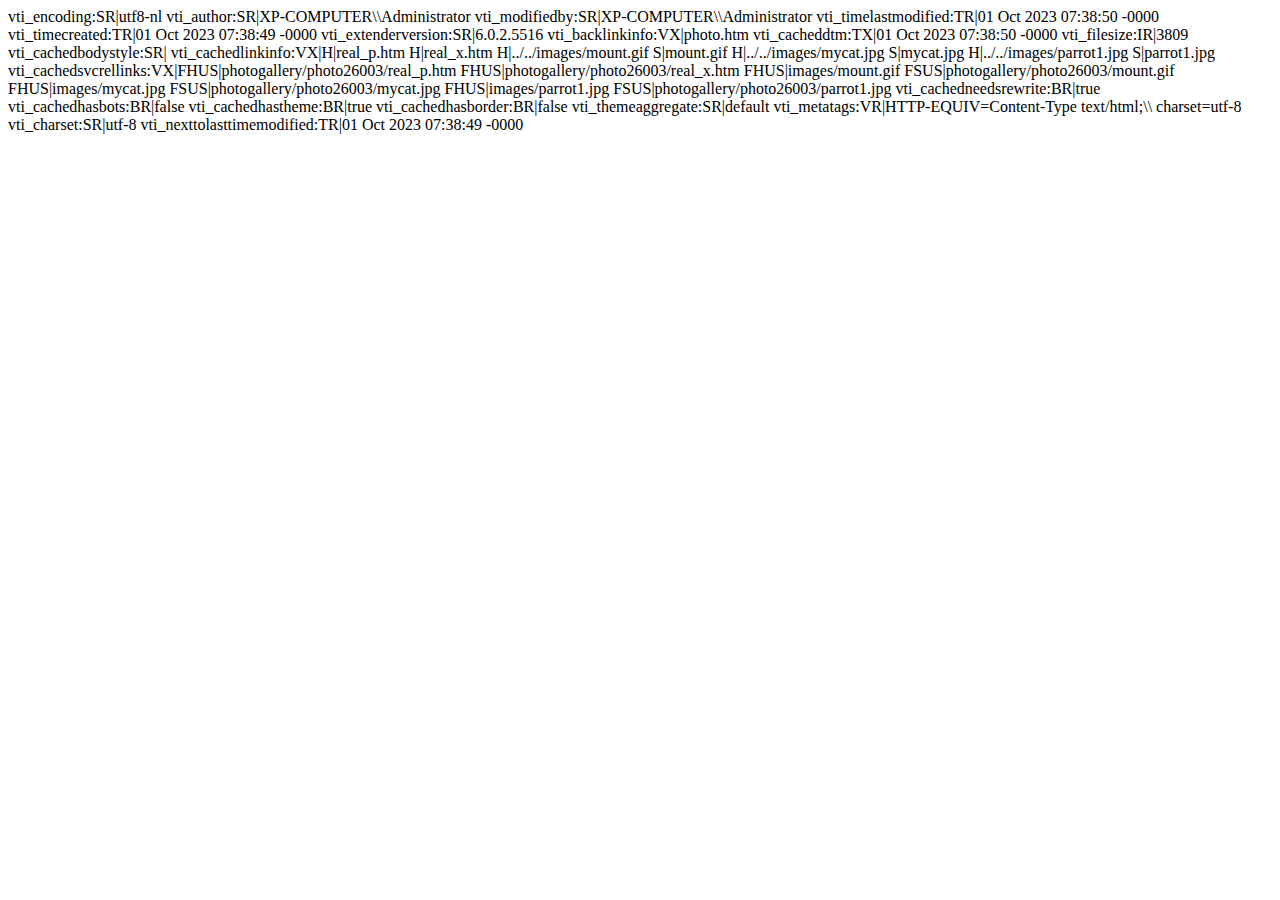
<file: photogallery/photo26003/_vti_cnf/real.htm>
vti_encoding:SR|utf8-nl
vti_author:SR|XP-COMPUTER\\Administrator
vti_modifiedby:SR|XP-COMPUTER\\Administrator
vti_timelastmodified:TR|01 Oct 2023 07:38:50 -0000
vti_timecreated:TR|01 Oct 2023 07:38:49 -0000
vti_extenderversion:SR|6.0.2.5516
vti_backlinkinfo:VX|photo.htm
vti_cacheddtm:TX|01 Oct 2023 07:38:50 -0000
vti_filesize:IR|3809
vti_cachedbodystyle:SR|<body>
vti_cachedlinkinfo:VX|H|real_p.htm H|real_x.htm H|../../images/mount.gif S|mount.gif H|../../images/mycat.jpg S|mycat.jpg H|../../images/parrot1.jpg S|parrot1.jpg
vti_cachedsvcrellinks:VX|FHUS|photogallery/photo26003/real_p.htm FHUS|photogallery/photo26003/real_x.htm FHUS|images/mount.gif FSUS|photogallery/photo26003/mount.gif FHUS|images/mycat.jpg FSUS|photogallery/photo26003/mycat.jpg FHUS|images/parrot1.jpg FSUS|photogallery/photo26003/parrot1.jpg
vti_cachedneedsrewrite:BR|true
vti_cachedhasbots:BR|false
vti_cachedhastheme:BR|true
vti_cachedhasborder:BR|false
vti_themeaggregate:SR|default
vti_metatags:VR|HTTP-EQUIV=Content-Type text/html;\\ charset=utf-8
vti_charset:SR|utf-8
vti_nexttolasttimemodified:TR|01 Oct 2023 07:38:49 -0000
</file>
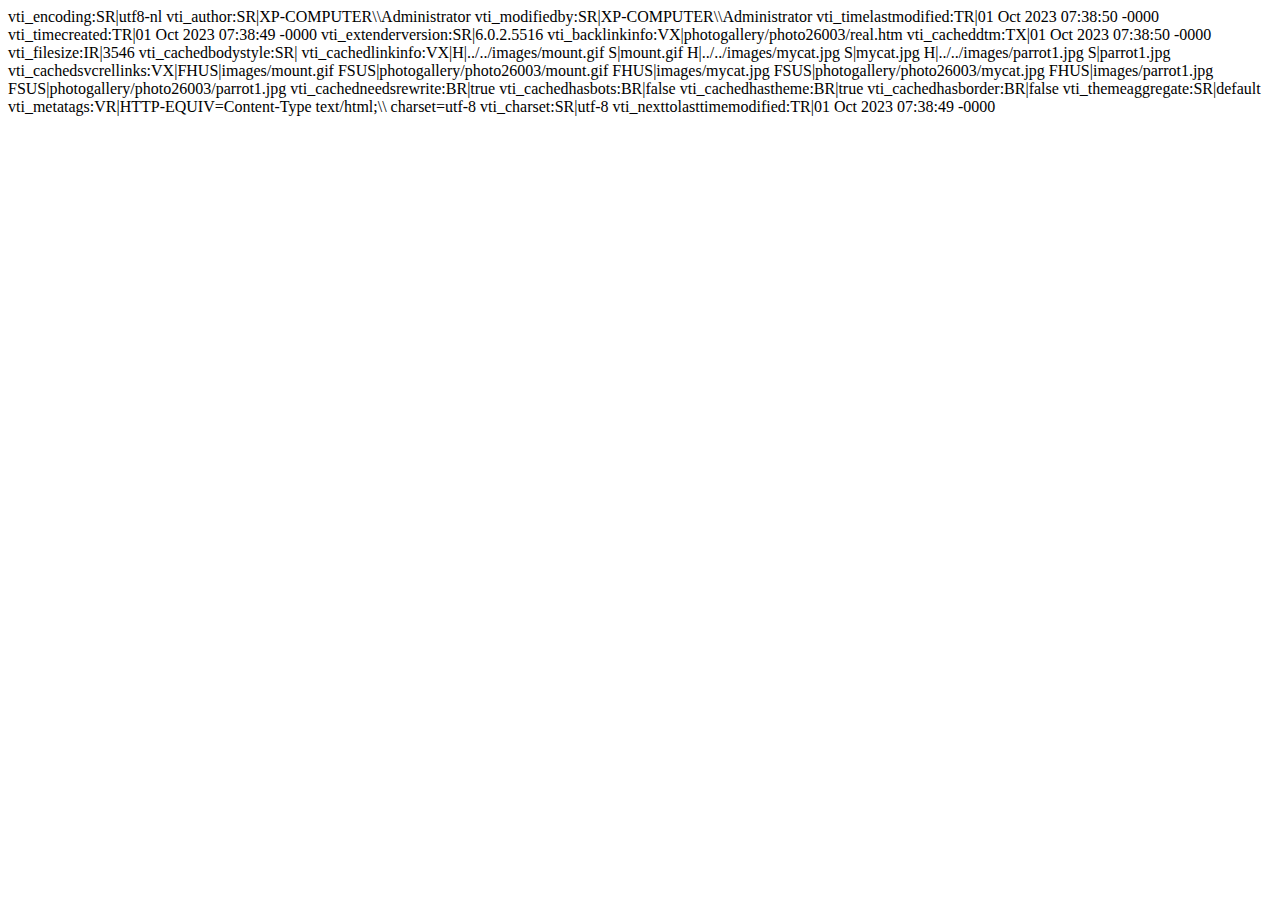
<file: photogallery/photo26003/_vti_cnf/real_p.htm>
vti_encoding:SR|utf8-nl
vti_author:SR|XP-COMPUTER\\Administrator
vti_modifiedby:SR|XP-COMPUTER\\Administrator
vti_timelastmodified:TR|01 Oct 2023 07:38:50 -0000
vti_timecreated:TR|01 Oct 2023 07:38:49 -0000
vti_extenderversion:SR|6.0.2.5516
vti_backlinkinfo:VX|photogallery/photo26003/real.htm
vti_cacheddtm:TX|01 Oct 2023 07:38:50 -0000
vti_filesize:IR|3546
vti_cachedbodystyle:SR|<body>
vti_cachedlinkinfo:VX|H|../../images/mount.gif S|mount.gif H|../../images/mycat.jpg S|mycat.jpg H|../../images/parrot1.jpg S|parrot1.jpg
vti_cachedsvcrellinks:VX|FHUS|images/mount.gif FSUS|photogallery/photo26003/mount.gif FHUS|images/mycat.jpg FSUS|photogallery/photo26003/mycat.jpg FHUS|images/parrot1.jpg FSUS|photogallery/photo26003/parrot1.jpg
vti_cachedneedsrewrite:BR|true
vti_cachedhasbots:BR|false
vti_cachedhastheme:BR|true
vti_cachedhasborder:BR|false
vti_themeaggregate:SR|default
vti_metatags:VR|HTTP-EQUIV=Content-Type text/html;\\ charset=utf-8
vti_charset:SR|utf-8
vti_nexttolasttimemodified:TR|01 Oct 2023 07:38:49 -0000
</file>
